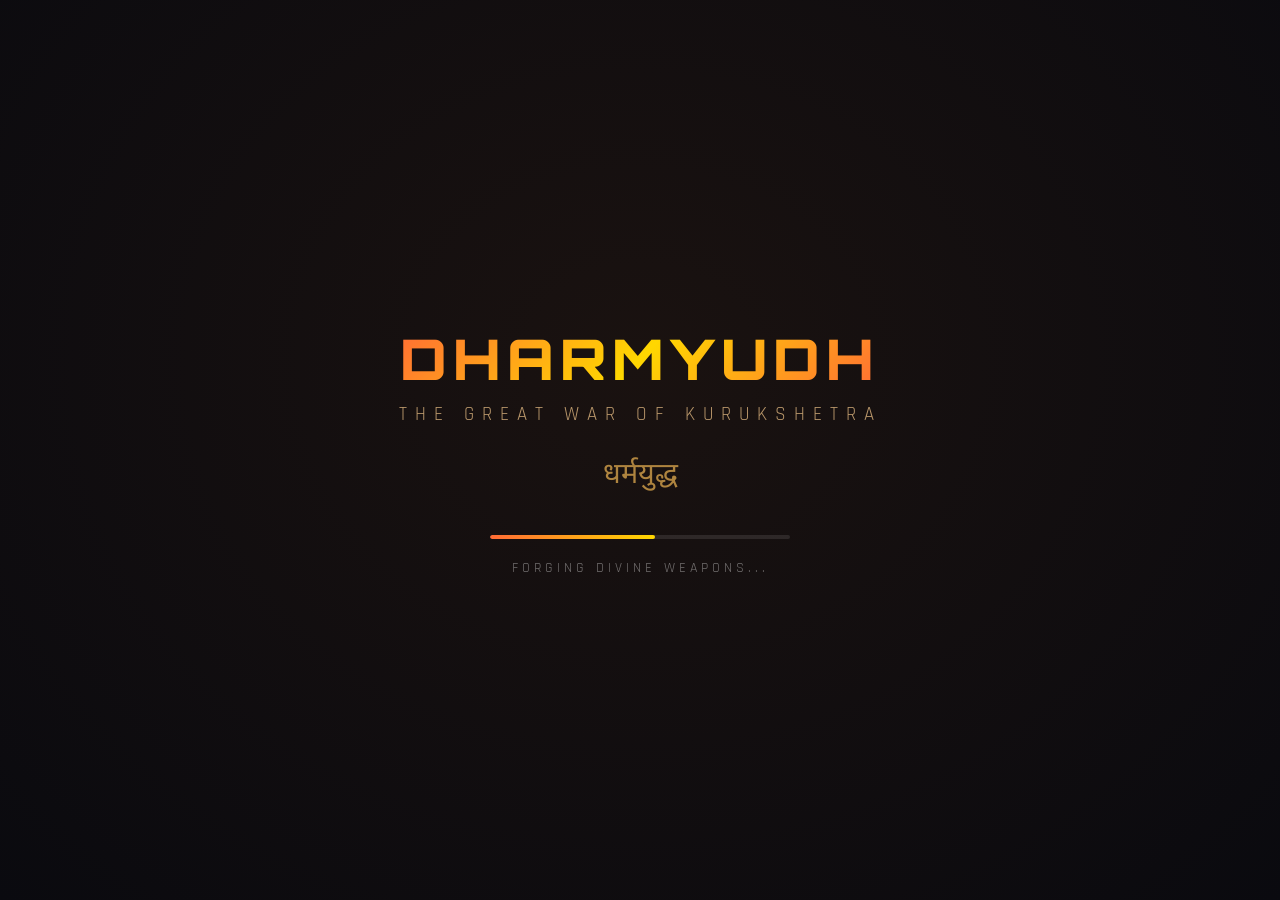
<file: index.html>
<!DOCTYPE html>
<html lang="en">
<head>
  <meta charset="UTF-8">
  <meta name="viewport" content="width=device-width, initial-scale=1.0, maximum-scale=1.0, user-scalable=no">
  <title>DharmYudh - The Great War of Kurukshetra</title>
  <meta name="description" content="DharmYudh - A Mahabharata battle game. Fight as legendary warriors from the epic Kurukshetra war with epic visual effects and fluid combat.">
  <meta name="theme-color" content="#0a0a0f">
  <link rel="stylesheet" href="css/style.css">
  <link rel="icon" type="image/svg+xml" href="data:image/svg+xml,<svg xmlns='http://www.w3.org/2000/svg' viewBox='0 0 100 100'><text y='.9em' font-size='90'>⚔️</text></svg>">
</head>
<body>
  <!-- Loading Screen -->
  <div id="loading-screen">
    <div class="loading-logo">DHARMYUDH</div>
    <div class="loading-subtitle">The Great War of Kurukshetra</div>
    <div class="loading-devanagari">धर्मयुद्ध</div>
    <div class="loading-bar-container">
      <div id="loading-bar" class="loading-bar"></div>
    </div>
    <div class="loading-text">Loading...</div>
  </div>

  <!-- Game Wrapper -->
  <div id="game-wrapper">
    <div id="game-container">
      <canvas id="gameCanvas"></canvas>

      <!-- Toast Messages (DOM-based for fallback) -->
      <div id="toast" class="toast"></div>
    </div>
    <!-- Touch Controls (shown on mobile) -->
    <div id="touch-controls" class="touch-controls" aria-hidden="true">
      <div id="dpad" class="dpad">
        <div class="dpad-btn dpad-up" data-touch="up">▲</div>
        <div class="dpad-row">
          <div class="dpad-btn dpad-left" data-touch="left">◀</div>
          <div class="dpad-btn dpad-center" data-touch="">●</div>
          <div class="dpad-btn dpad-right" data-touch="right">▶</div>
        </div>
        <div class="dpad-btn dpad-down" data-touch="down">▼</div>
      </div>
      <div class="btn-group">
        <div class="action-btn btn-block" data-touch="block">🛡 BLOCK</div>
        <div class="btn-col">
          <div class="action-btn btn-special" data-touch="special">⚡</div>
          <div class="btn-row">
            <div class="action-btn btn-heavy" data-touch="heavy">⚔</div>
            <div class="action-btn btn-light" data-touch="light">⚔</div>
          </div>
        </div>
      </div>
    </div>
  </div>

  <script type="module" src="js/main.js"></script>
</body>
</html>
</file>
<file: css/style.css>
/* ============================================================
   DharmYudh - The Great War of Kurukshetra
   Complete Enhanced Stylesheet v2.0
   ============================================================ */

@import url('https://fonts.googleapis.com/css2?family=Orbitron:wght@400;700;900&family=Noto+Sans+Devanagari:wght@400;700&family=Rajdhani:wght@400;600;700&display=swap');

*, *::before, *::after {
  margin: 0;
  padding: 0;
  box-sizing: border-box;
}

html, body {
  width: 100%;
  height: 100%;
  overflow: hidden;
  background: #0a0a0f;
  font-family: 'Rajdhani', sans-serif;
  color: #e8d5b0;
  user-select: none;
  -webkit-user-select: none;
  -webkit-tap-highlight-color: transparent;
}

#game-wrapper {
  position: relative;
  width: 100vw;
  height: 100vh;
  display: flex;
  align-items: center;
  justify-content: center;
  background: radial-gradient(ellipse at center, #1a1a2e 0%, #0a0a0f 70%);
}

#game-container {
  position: relative;
  width: 100%;
  height: 100%;
  max-width: 1280px;
  max-height: 720px;
  overflow: hidden;
  border-radius: 0;
  box-shadow: 0 0 80px rgba(180, 120, 40, 0.15);
}

#gameCanvas {
  display: block;
  width: 100% !important;
  height: 100% !important;
  image-rendering: auto;
  cursor: crosshair;
}

/* Loading Screen */
#loading-screen {
  position: absolute;
  inset: 0;
  display: flex;
  flex-direction: column;
  align-items: center;
  justify-content: center;
  background: radial-gradient(ellipse at 50% 40%, #1a1210, #0a0a0f);
  z-index: 100;
  transition: opacity 0.8s ease;
}

#loading-screen.hidden {
  opacity: 0;
  pointer-events: none;
  display: none !important;
}


.loading-logo {
  font-family: 'Orbitron', sans-serif;
  font-size: 3.5rem;
  font-weight: 900;
  background: linear-gradient(135deg, #ff6b35, #ffd700, #ff6b35);
  -webkit-background-clip: text;
  -webkit-text-fill-color: transparent;
  background-clip: text;
  letter-spacing: 6px;
  margin-bottom: 8px;
  animation: logoPulse 2s ease-in-out infinite;
}

@keyframes logoPulse {
  0%, 100% { filter: brightness(1); }
  50% { filter: brightness(1.3); }
}

.loading-subtitle {
  font-size: 1.2rem;
  color: #b8966a;
  letter-spacing: 8px;
  text-transform: uppercase;
  margin-bottom: 30px;
}

.loading-devanagari {
  font-family: 'Noto Sans Devanagari', sans-serif;
  font-size: 1.8rem;
  color: #d4a14b;
  margin-bottom: 40px;
  opacity: 0.8;
}

.loading-bar-container {
  width: 300px;
  height: 4px;
  background: rgba(255,255,255,0.1);
  border-radius: 2px;
  overflow: hidden;
  margin-bottom: 20px;
}

.loading-bar {
  height: 100%;
  width: 0%;
  background: linear-gradient(90deg, #ff6b35, #ffd700);
  border-radius: 2px;
  transition: width 0.3s ease;
  animation: loadingPulse 1.5s ease-in-out infinite;
}

@keyframes loadingPulse {
  0%, 100% { opacity: 0.6; }
  50% { opacity: 1; }
}

.loading-text {
  font-size: 0.9rem;
  color: rgba(255,255,255,0.4);
  letter-spacing: 4px;
  text-transform: uppercase;
}

/* Toast notification */
.toast {
  position: absolute;
  top: 50%;
  left: 50%;
  transform: translate(-50%, -50%) scale(0.8);
  background: rgba(0,0,0,0.85);
  border: 1px solid rgba(255,200,100,0.3);
  padding: 20px 40px;
  border-radius: 8px;
  color: #ffd700;
  font-size: 1.5rem;
  font-weight: 700;
  letter-spacing: 2px;
  opacity: 0;
  pointer-events: none;
  z-index: 50;
  text-align: center;
  backdrop-filter: blur(8px);
  transition: all 0.3s ease;
}

.toast.show {
  opacity: 1;
  transform: translate(-50%, -50%) scale(1);
}

/* Responsive */
@media (max-width: 768px) {
  .loading-logo {
    font-size: 2.2rem;
    letter-spacing: 3px;
  }
  .loading-subtitle {
    font-size: 0.9rem;
    letter-spacing: 4px;
  }
  .loading-devanagari {
    font-size: 1.2rem;
  }
}

@media (max-width: 480px) {
  .loading-logo {
    font-size: 1.6rem;
  }
  .loading-bar-container {
    width: 200px;
  }
}

/* ============================================================
   Mobile Touch Controls Overlay
   ============================================================ */

.touch-controls {
  position: absolute;
  inset: 0;
  z-index: 40;
  pointer-events: none;
  display: flex;
  justify-content: space-between;
  align-items: flex-end;
  padding: 20px 16px 24px;
  touch-action: none;
  -webkit-user-select: none;
  user-select: none;
}
.touch-controls[aria-hidden="true"] { display: none; }

/* ── D-Pad ── */
.dpad {
  display: flex;
  flex-direction: column;
  align-items: center;
  gap: 0;
  pointer-events: auto;
  width: clamp(120px, 30vw, 200px);
  aspect-ratio: 1;
}
.dpad-row {
  display: flex;
  align-items: center;
  gap: 0;
}
.dpad-btn {
  width: clamp(38px, 10vw, 64px);
  height: clamp(38px, 10vw, 64px);
  display: flex;
  align-items: center;
  justify-content: center;
  font-size: clamp(14px, 3.5vw, 24px);
  background: rgba(255,255,255,0.08);
  border: 1.5px solid rgba(255,255,255,0.15);
  border-radius: 8px;
  color: rgba(255,255,255,0.7);
  touch-action: none;
  transition: background 0.05s;
}
.dpad-btn:active,
.dpad-btn.active {
  background: rgba(255,200,100,0.25) !important;
  border-color: rgba(255,200,100,0.5) !important;
  color: #ffd700 !important;
}
.dpad-center {
  background: transparent !important;
  border: none !important;
  color: rgba(255,255,255,0.1);
  font-size: clamp(8px, 2vw, 14px);
  pointer-events: none;
}

/* ── Action Buttons ── */
.btn-group {
  display: flex;
  flex-direction: column;
  align-items: flex-end;
  gap: clamp(6px, 1.5vw, 12px);
  pointer-events: auto;
}
.btn-col {
  display: flex;
  flex-direction: column;
  align-items: flex-end;
  gap: clamp(6px, 1.5vw, 10px);
}
.btn-row {
  display: flex;
  gap: clamp(6px, 1.5vw, 10px);
}
.action-btn {
  display: flex;
  align-items: center;
  justify-content: center;
  font-size: clamp(14px, 3.5vw, 24px);
  border-radius: 12px;
  touch-action: none;
  transition: transform 0.05s, background 0.05s, border-color 0.05s;
  color: rgba(255,255,255,0.85);
  text-shadow: 0 0 8px rgba(0,0,0,0.5);
}
.action-btn:active,
.action-btn.active {
  transform: scale(0.92) !important;
}
.btn-light {
  width: clamp(56px, 14vw, 90px);
  height: clamp(56px, 14vw, 90px);
  background: rgba(76, 175, 80, 0.3);
  border: 2.5px solid rgba(76, 175, 80, 0.6);
  font-weight: 700;
}
.btn-light:active, .btn-light.active {
  background: rgba(76, 175, 80, 0.55) !important;
  border-color: #4caf50 !important;
  box-shadow: 0 0 20px rgba(76, 175, 80, 0.4);
}
.btn-heavy {
  width: clamp(50px, 12vw, 78px);
  height: clamp(50px, 12vw, 78px);
  background: rgba(255, 112, 67, 0.3);
  border: 2.5px solid rgba(255, 112, 67, 0.6);
  font-weight: 700;
}
.btn-heavy:active, .btn-heavy.active {
  background: rgba(255, 112, 67, 0.55) !important;
  border-color: #ff7043 !important;
  box-shadow: 0 0 20px rgba(255, 112, 67, 0.4);
}
.btn-special {
  width: clamp(44px, 11vw, 68px);
  height: clamp(44px, 11vw, 68px);
  background: rgba(171, 71, 188, 0.25);
  border: 2px solid rgba(171, 71, 188, 0.5);
  color: #ce93d8;
  font-size: clamp(16px, 4vw, 28px);
}
.btn-special:active, .btn-special.active {
  background: rgba(171, 71, 188, 0.5) !important;
  border-color: #ab47bc !important;
  box-shadow: 0 0 20px rgba(171, 71, 188, 0.4);
}
.btn-block {
  width: clamp(64px, 16vw, 100px);
  height: clamp(32px, 8vw, 48px);
  background: rgba(66, 165, 245, 0.2);
  border: 2px solid rgba(66, 165, 245, 0.4);
  font-size: clamp(9px, 2.2vw, 14px);
  letter-spacing: 1px;
  color: #90caf9;
}
.btn-block:active, .btn-block.active {
  background: rgba(66, 165, 245, 0.45) !important;
  border-color: #42a5f5 !important;
  box-shadow: 0 0 16px rgba(66, 165, 245, 0.35);
  color: #ffffff !important;
}

/* Hide touch controls on desktop */
@media (hover: hover) and (pointer: fine) {
  .touch-controls[aria-hidden="false"] {
    display: none !important;
  }
}

@media (max-width: 480px) {
  .touch-controls {
    padding: 10px 8px 16px;
  }
}
</file>
